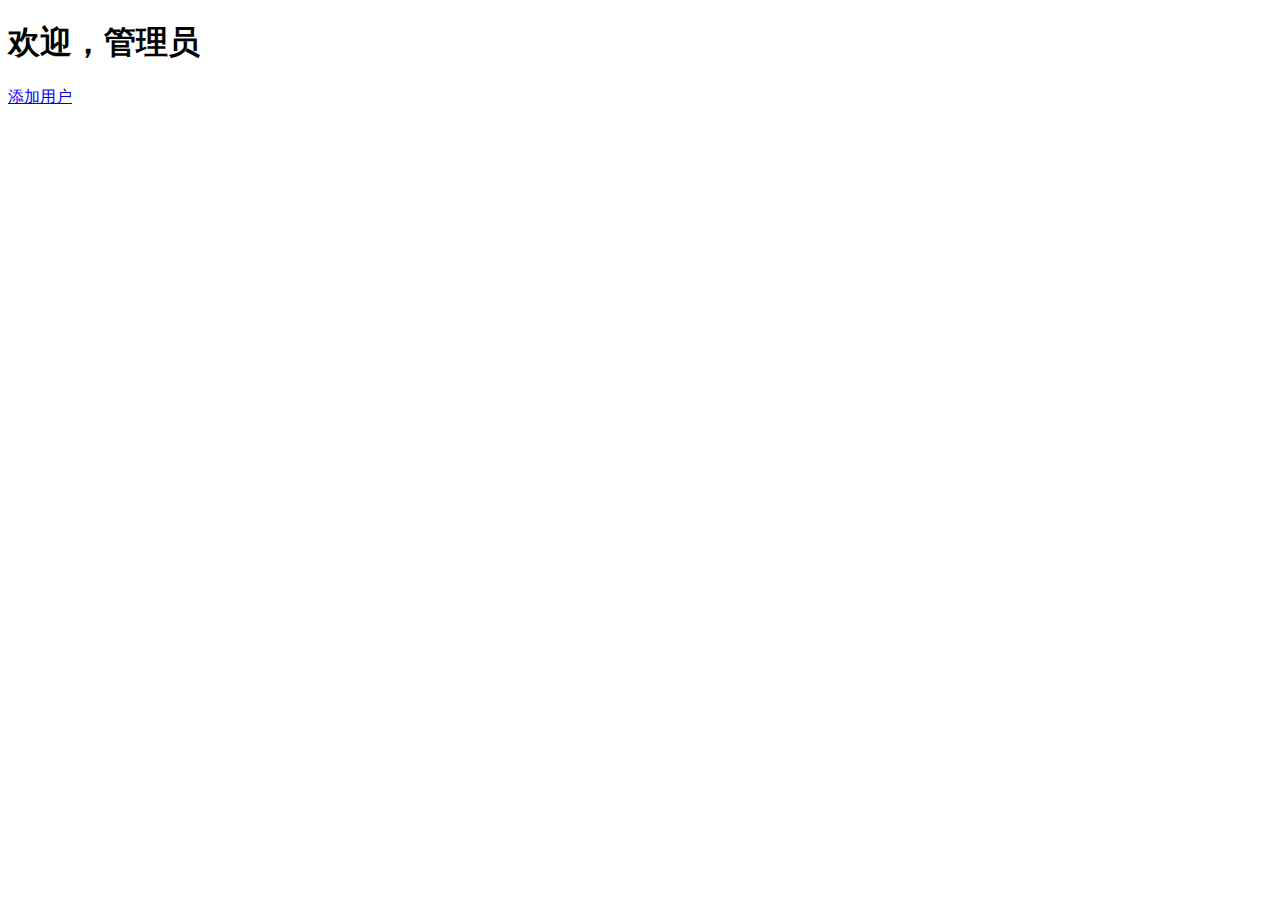
<file: src/main/resources/templates/index.html>
<!DOCTYPE html>
<html xmlns:th="http://www.thymeleaf.org">
<head>
    <title>主页</title>
    <link rel="stylesheet" type="text/css" th:href="@{/css/style.css}">
</head>
<body>
<h1>欢迎，管理员</h1>
<a href="/addUser">添加用户</a>
</body>
</html>
</file>
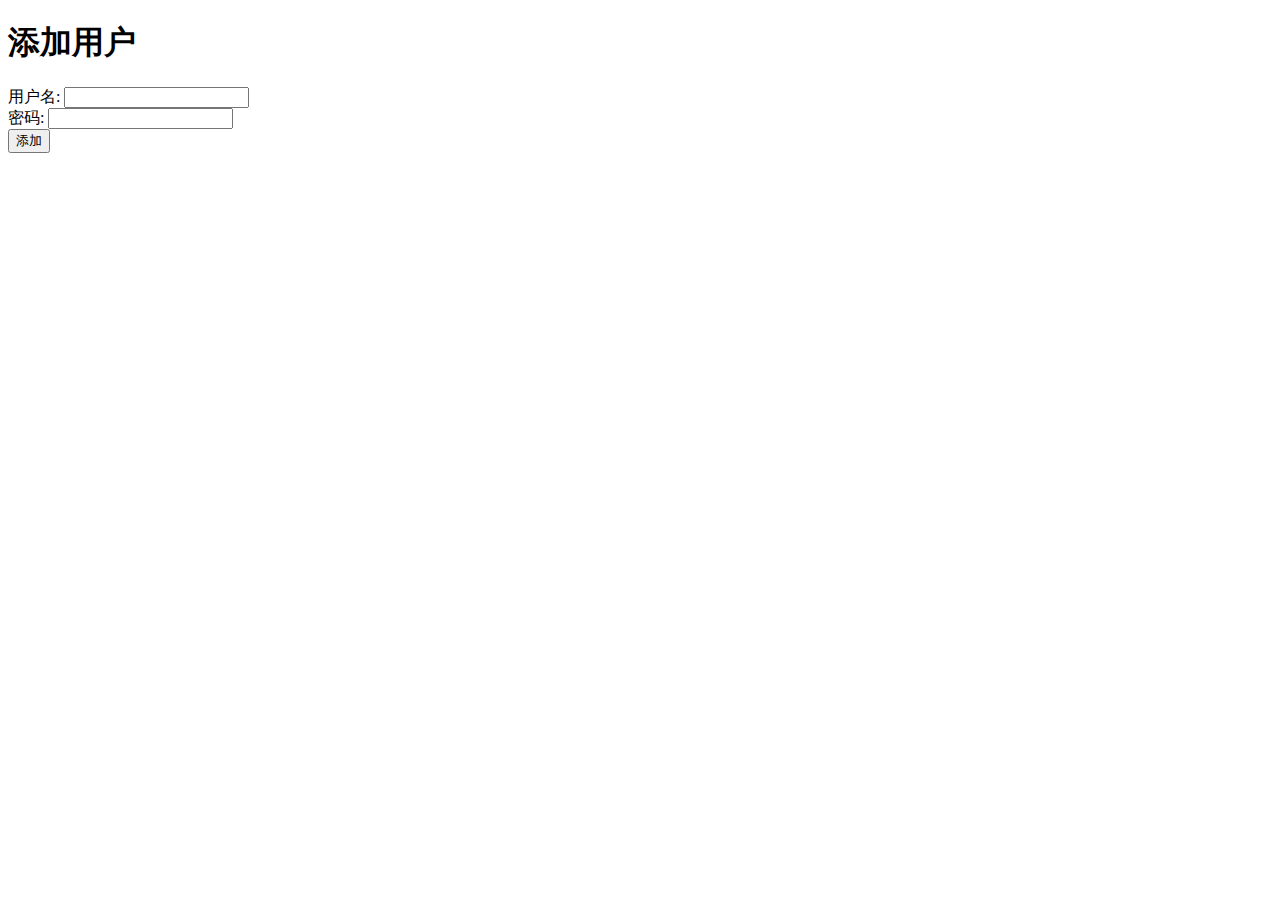
<file: src/main/resources/templates/addUser.html>
<!DOCTYPE html>
<html xmlns:th="http://www.thymeleaf.org">
<head>
    <title>添加用户</title>
    <link rel="stylesheet" type="text/css" th:href="@{/css/style.css}">
</head>
<body>
<h1>添加用户</h1>
<form action="#" th:action="@{/addUser}" method="post">
    <label for="username">用户名:</label>
    <input type="text" id="username" name="username" required><br>
    <label for="password">密码:</label>
    <input type="password" id="password" name="password" required><br>
    <input type="submit" value="添加">
</form>
</body>
</html>
</file>
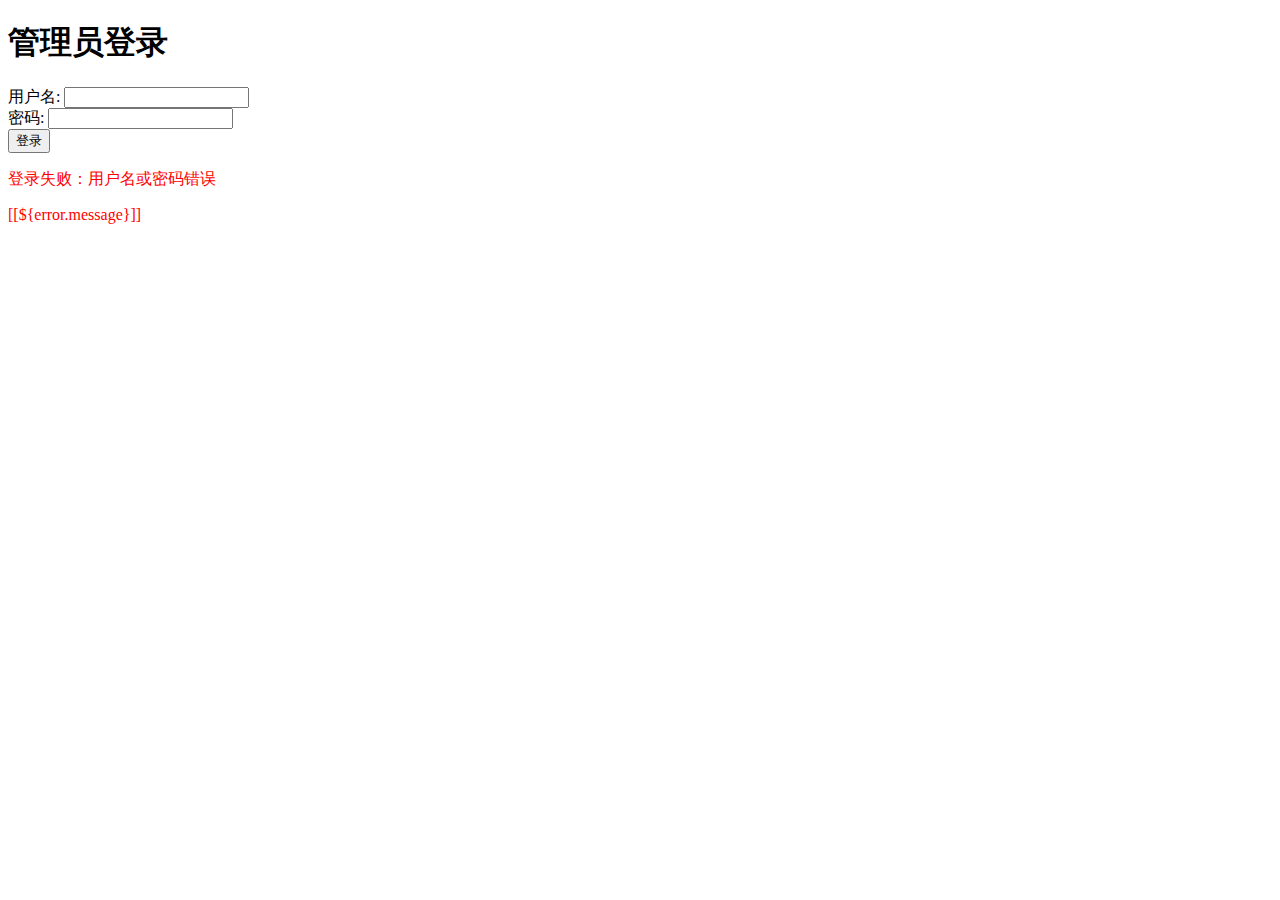
<file: src/main/resources/templates/login.html>
<!DOCTYPE html>
<html xmlns:th="http://www.thymeleaf.org">
<head>
    <title>登录页面</title>
    <link rel="stylesheet" type="text/css" th:href="@{/css/style.css}">
</head>
<body>
<h1>管理员登录</h1>
<form action="#" th:action="@{/login}" method="post">
    <label for="username">用户名:</label>
    <input type="text" id="username" name="username" required><br>
    <label for="password">密码:</label>
    <input type="password" id="password" name="password" required><br>

    <input type="submit" value="登录">
    <p style="color: red" th:if="${param.error}">
        登录失败：用户名或密码错误
    </p>
    <p style="color: red" th:if="${error}">
        [[${error.message}]]
    </p>
</form>
</body>
</html>
</file>
